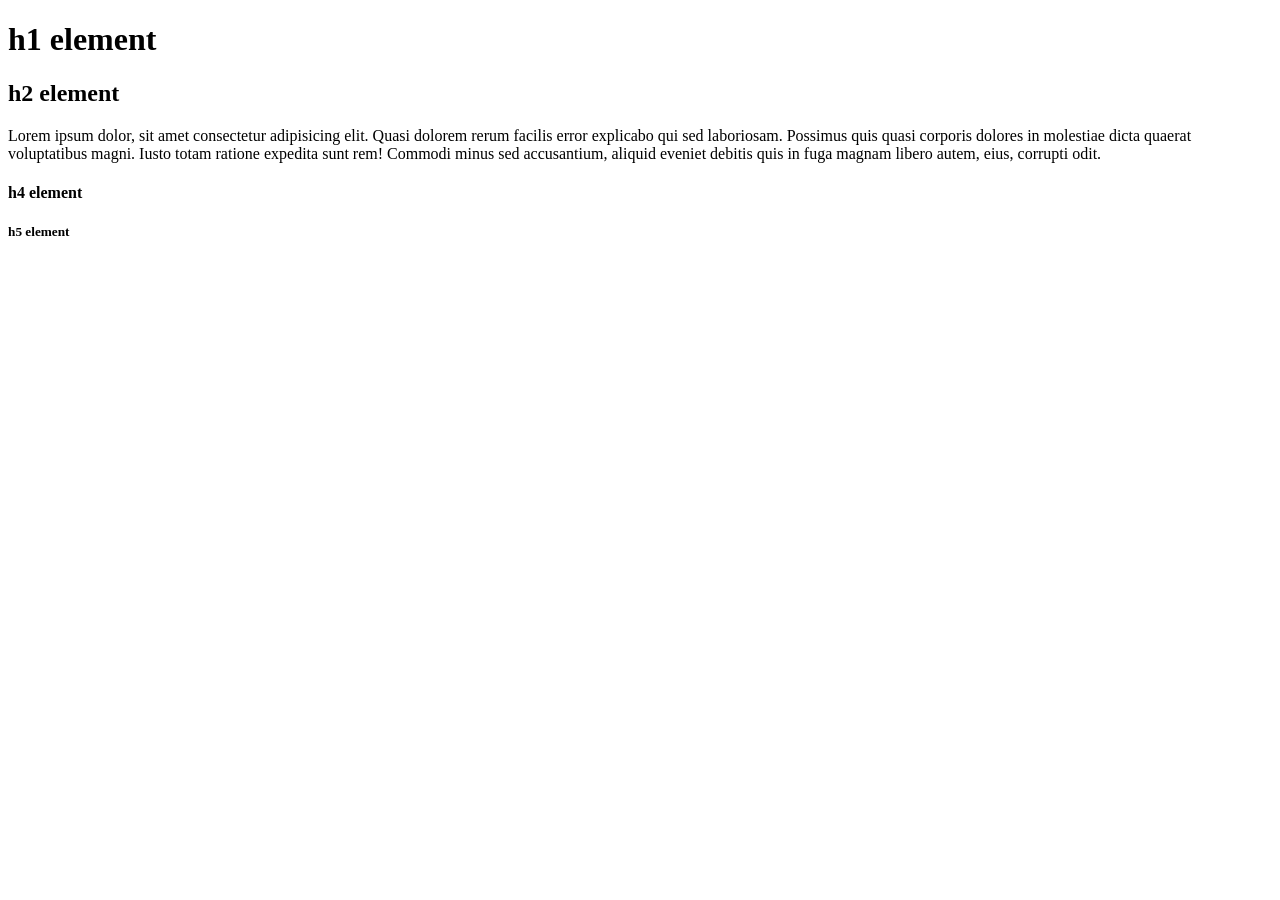
<file: Basic HTML/index.html>
<!DOCTYPE html>
<html>
  <head> </head>
  <body>
    <h1>h1 element</h1>
    <h2>h2 element</h2>
    <p>
      Lorem ipsum dolor, sit amet consectetur adipisicing elit. Quasi dolorem
      rerum facilis error explicabo qui sed laboriosam. Possimus quis quasi
      corporis dolores in molestiae dicta quaerat voluptatibus magni. Iusto
      totam ratione expedita sunt rem! Commodi minus sed accusantium, aliquid
      eveniet debitis quis in fuga magnam libero autem, eius, corrupti odit.
    </p>
    <h4>h4 element</h4>
    <h5>h5 element</h5>
  </body>
</html>
</file>
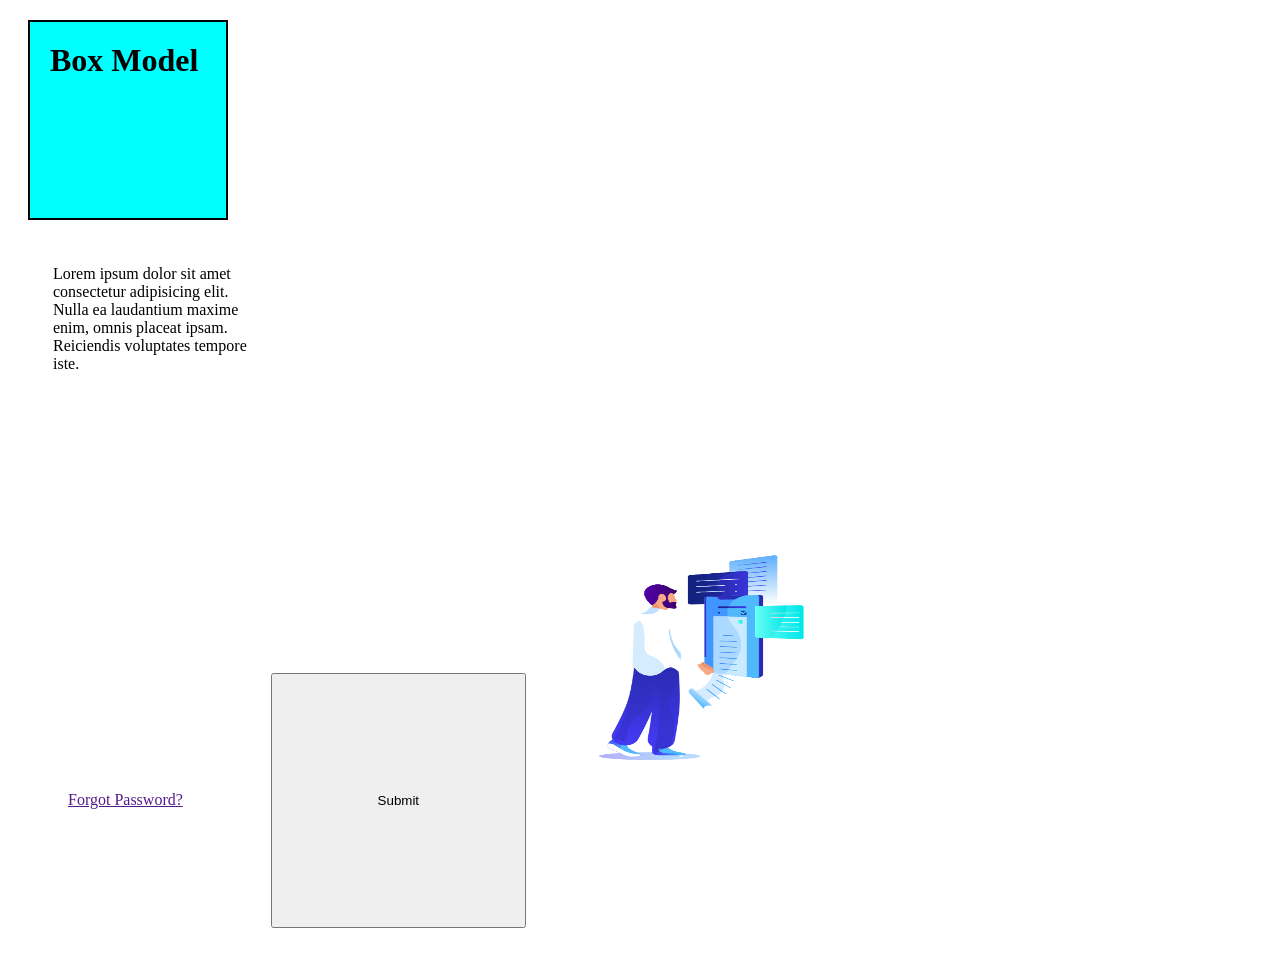
<file: Basic HTML/boxModel.html>
<!DOCTYPE html>
<html lang="en">
  <head>
    <meta charset="UTF-8" />
    <meta name="viewport" content="width=device-width, initial-scale=1.0" />
    <title>Document</title>
    <style>
      #box {
        padding: 20px;
        margin: 20px;
        background-color: aqua;
        border: 2px solid black;
        height: 200px;
        width: 200px;
        box-sizing: border-box;
      }
      #para {
        padding: 20px;
        margin: 25px;
        height: 200px;
        width: 200px;
      }
      #anchor {
        padding: 30px;
        margin: 30px;
        height: 1px;
        width: 1px;
      }
      #button {
        padding: 25px;
        margin: 24px;
        height: 201px;
        width: 201px;
        box-sizing: content-box;
      }
      #image {
        padding: 30px;
        margin: 15px;
        height: 205px;
        width: 205px;
      }
    </style>
  </head>
  <body>
    <h1 id="box">Box Model</h1>
    <p id="para">
      Lorem ipsum dolor sit amet consectetur adipisicing elit. Nulla ea
      laudantium maxime enim, omnis placeat ipsam. Reiciendis voluptates tempore
      iste.
    </p>
    <a id="anchor" href="">Forgot Password?</a>
    <button id="button">Submit</button>
    <img
      id="image"
      src="6d08add4e1ff0f0155d84c990839d2578e5bc3bb.png"
      alt="this is an img"
    />
  </body>
</html>
</file>
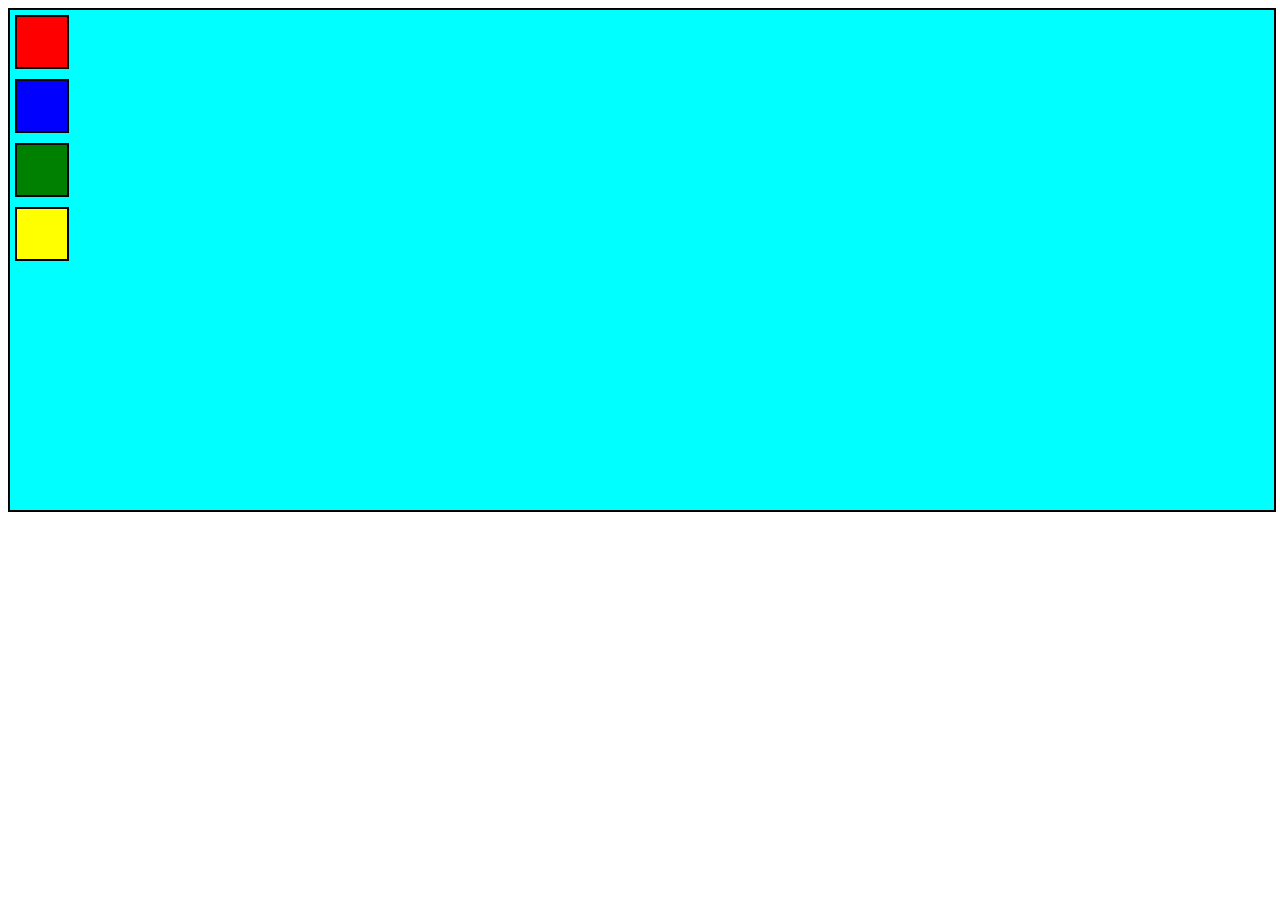
<file: Basic HTML/flexbox.html>
<!DOCTYPE html>
<html lang="en">
  <head>
    <meta charset="UTF-8" />
    <meta name="viewport" content="width=device-width, initial-scale=1.0" />
    <title>Document</title>
    <style>
      .container {
        background-color: aqua;
        border: 2px solid black;
        height: 500px;
        width: 100%;
        display: flex;
        flex-direction: column;
      }
      .item {
        border: 2px solid black;
        height: 50px;
        width: 50px;
        margin: 5px;
      }
      #item1 {
        background-color: red;
      }
      #item2 {
        background-color: blue;
      }
      #item3 {
        background-color: green;
      }
      #item4 {
        background-color: yellow;
      }
    </style>
  </head>
  <body>
    <div class="container">
      <div class="item" id="item1"></div>
      <div class="item" id="item2"></div>
      <div class="item" id="item3"></div>
      <div class="item" id="item4"></div>
    </div>
  </body>
</html>
</file>
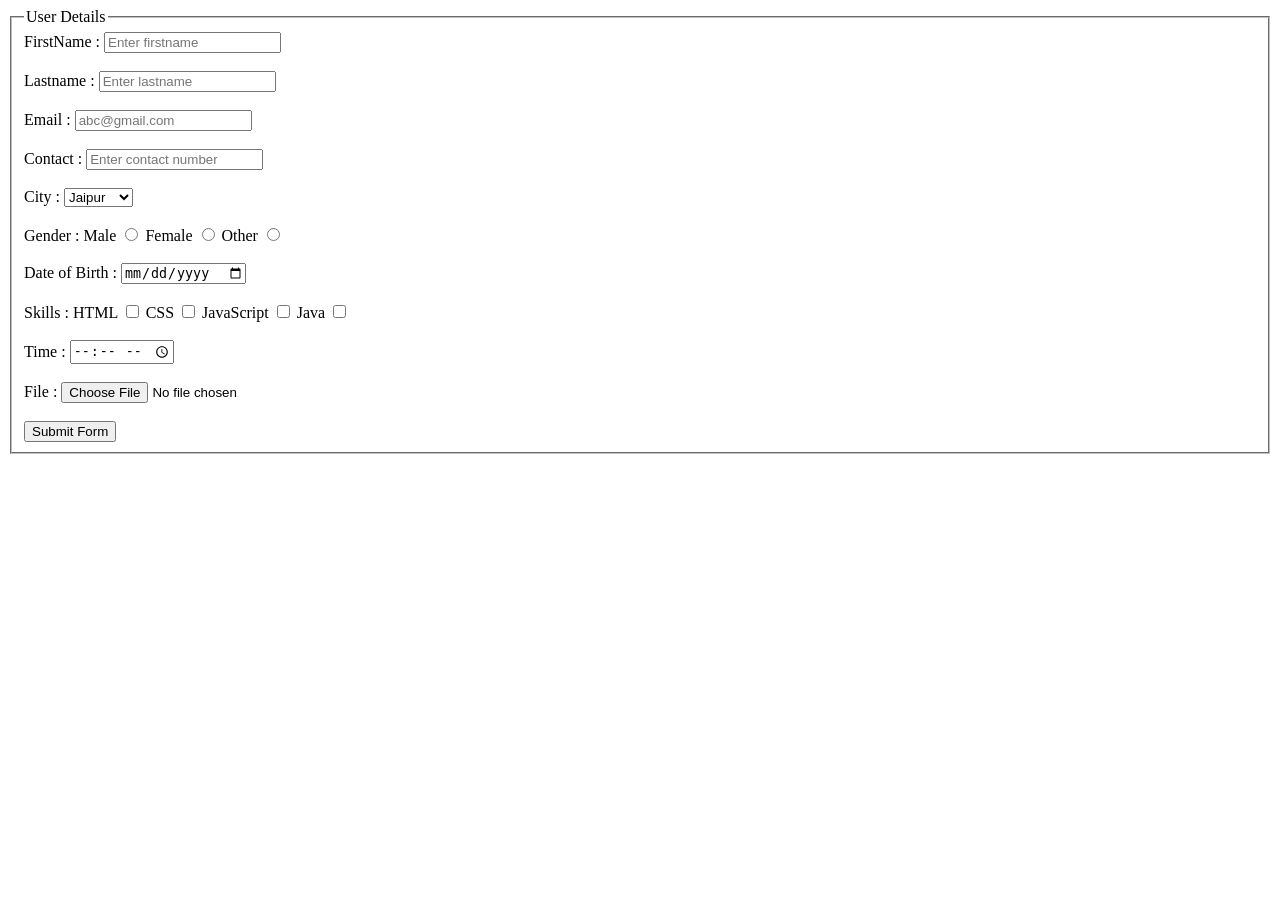
<file: Basic HTML/form.html>
<!DOCTYPE html>
<html lang="eng">
  <head>
    <meta charset="UTF-8" />
    <meta name="viewport" content="width=device-width, initial-scale=1.0" />
    <title>HTML Form</title>
    <link rel="stylesheet" href="style.css">
  </head>
  <body>
    <form>
      <fieldset>
        <legend>User Details</legend>

        <label for="Firstname">FirstName :</label>
        <input
          type="text"
          name="firstname"
          id="Firstname"
          placeholder="Enter firstname"
        />
        <br />
        <br />
        <label for="Lastname">Lastname :</label>
        <input
          type="text"
          name="lastname"
          id="Lastname"
          placeholder="Enter lastname"
        />
        <br />
        <br />
        <label for="Email">Email :</label>
        <input
          type="email"
          name="email"
          id="Email"
          placeholder="abc@gmail.com"
        />
        <br />
        <br />
        <label for="Contact">Contact :</label>
        <input
          type="tel"
          name="contact"
          id="Contact"
          placeholder="Enter contact number"
        />
        <br />
        <br />
        <label for="City">City :</label>
        <select name="city" id="City">
          <option value="Jaipur">Jaipur</option>
          <option value="Ajmer">Ajmer</option>
          <option value="Kota">Kota</option>
          <option value="Udaipur">Udaipur</option>
        </select>
        <br /><br />
        <label for="Gender">Gender :</label>
        <label for="male">Male</label>
        <input type="radio" name="Gender" value="male" />
        <label for="female">Female</label>
        <input type="radio" name="Gender" value="female" />
        <label for="other">Other</label>
        <input type="radio" name="Gender" value="other" />
        <br />
        <br />
        <label for="DOB">Date of Birth :</label>
        <input type="date" name="DOB" id="DOB" />
        <br /><br />

        <!-- Skills : -->
        <label for="Skills">Skills :</label>
        <label for="html">HTML</label>
        <input type="checkbox" name="HTML" value="yes" />
        <label for="css">CSS</label>
        <input type="checkbox" name="CSS" value="yes" />
        <label for="javaScript">JavaScript</label>
        <input type="checkbox" name="JavaScript" value="yes" />
        <label for="java">Java</label>
        <input type="checkbox" name="Java" value="yes" />
        <br />
        <br />
        <label for="Time">Time :</label>
        <input type="time" name="time" id="Time" />
        <br />
        <br />
        <label for="File">File :</label>
        <input
          type="file"
          name="file"
          id="File"
          placeholder="choose file from your device"
        />
        <br />
        <br />
        <input type="submit" value="Submit Form" />
      </fieldset>
    </form>
  </body>
</html>
</file>
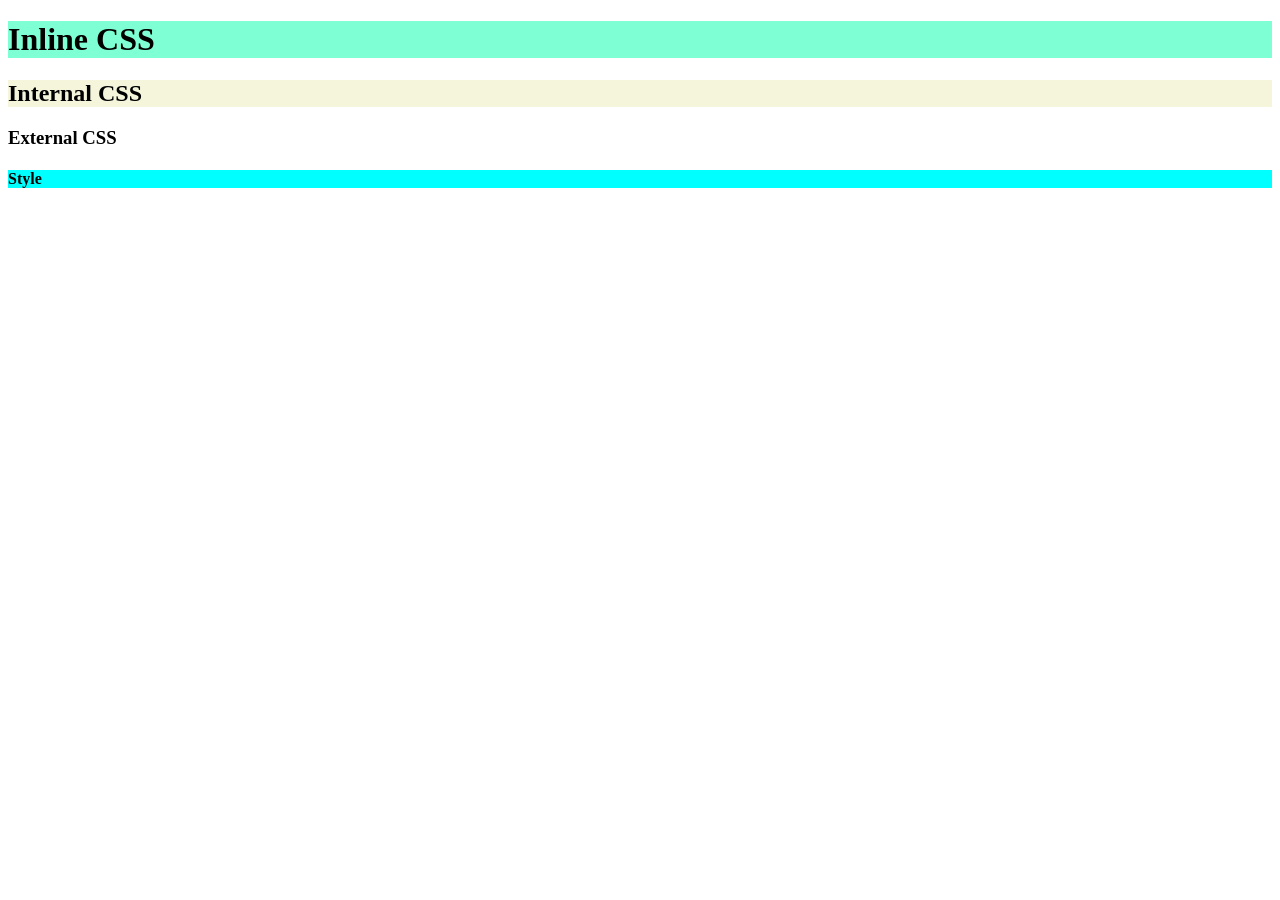
<file: Basic HTML/style.html>
<!DOCTYPE html>
<html lang="en">
  <head>
    <meta charset="UFT-8" />
    <title>Style html</title>
    <link rel="stylesheet" href="style.css" />
    <style>
      h2 {
        background-color: beige;
      }
      h4 {
        background-color: chartreuse;
      }
    </style>
  </head>
  <body>
    <h1 style="background-color: aquamarine">Inline CSS</h1>
    <h2>Internal CSS</h2>
    <h3>External CSS</h3>
    <h4 style="background-color: aqua">Style</h4>
  </body>
</html>
</file>
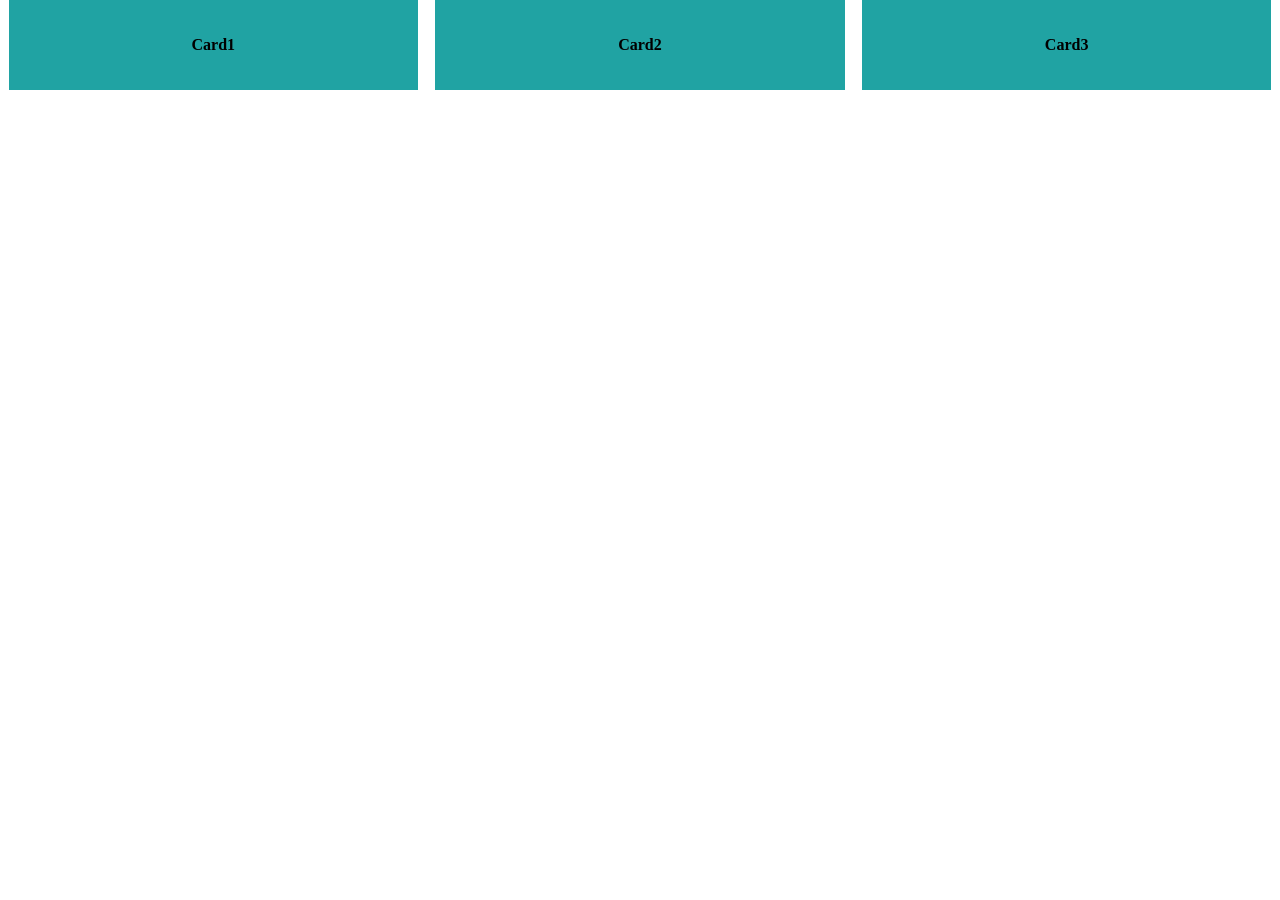
<file: FlexBox/Cards.html>
<!doctype html>
<html lang="en">
  <head>
    <meta charset="UTF-8" />
    <meta name="viewport" content="width=device-width, initial-scale=1.0" />
    <title>Document</title>
    <link rel="stylesheet" href="Cards.css" />
  </head>
  <body>
    <div class="container">
      <div class="card" id="card1">
        <h4>Card1</h4>
      </div>
      <div class="card" id="card2">
        <h4>Card2</h4>
      </div>
      <div class="card" id="card3">
        <h4>Card3</h4>
      </div>
    </div>
  </body>
</html>
</file>
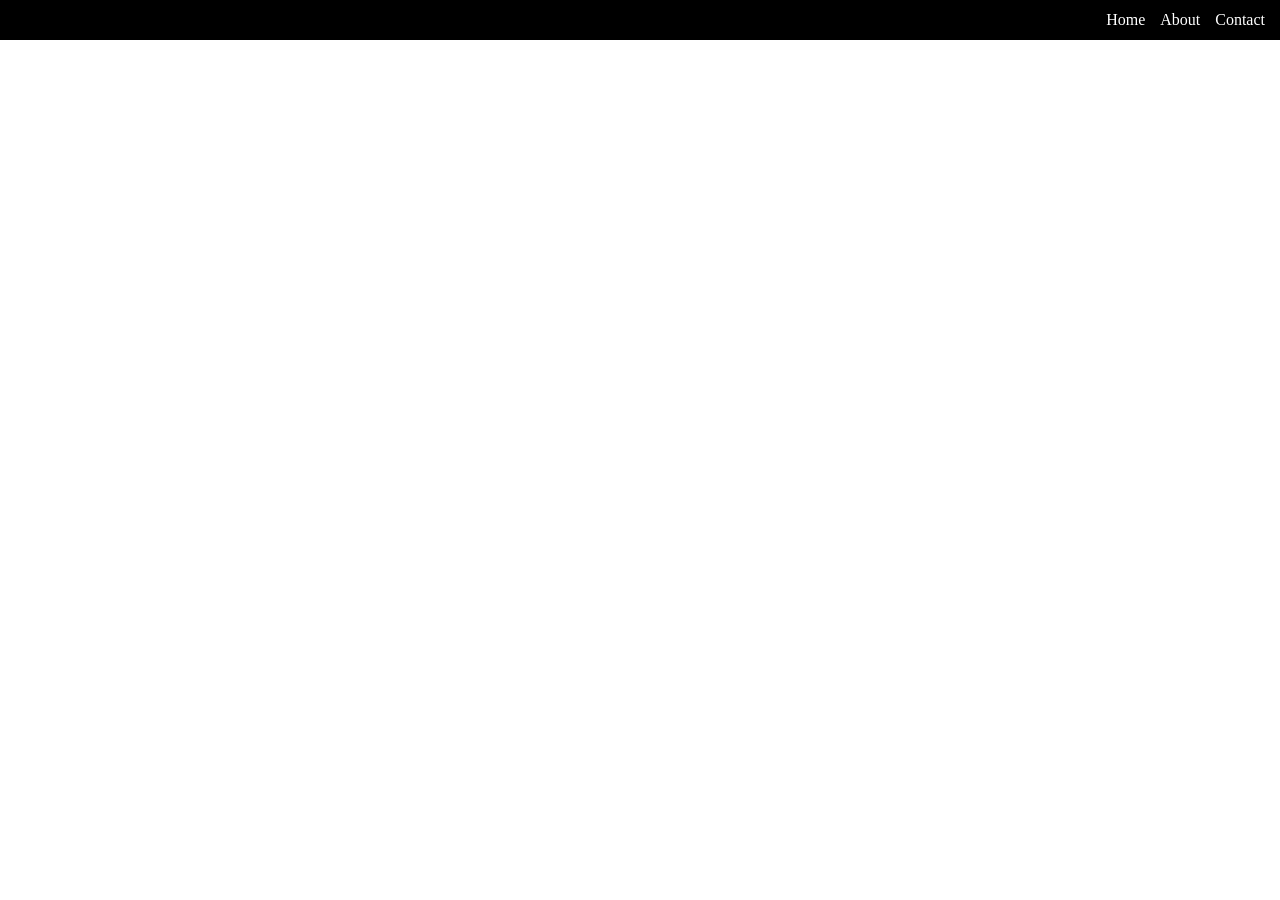
<file: FlexBox/Navbar.html>
<!DOCTYPE html>
<html lang="en">
<head>
    <meta charset="UTF-8">
    <meta name="viewport" content="width=device-width, initial-scale=1.0">
    <title>Document</title>
    <link rel="stylesheet" href="Navbar.css">
</head>
<body>
    <div class="navbar">
        <a href="">Home</a>
        <a href="">About</a>
        <a href="">Contact</a>
    </div>
</body>
</html>
</file>
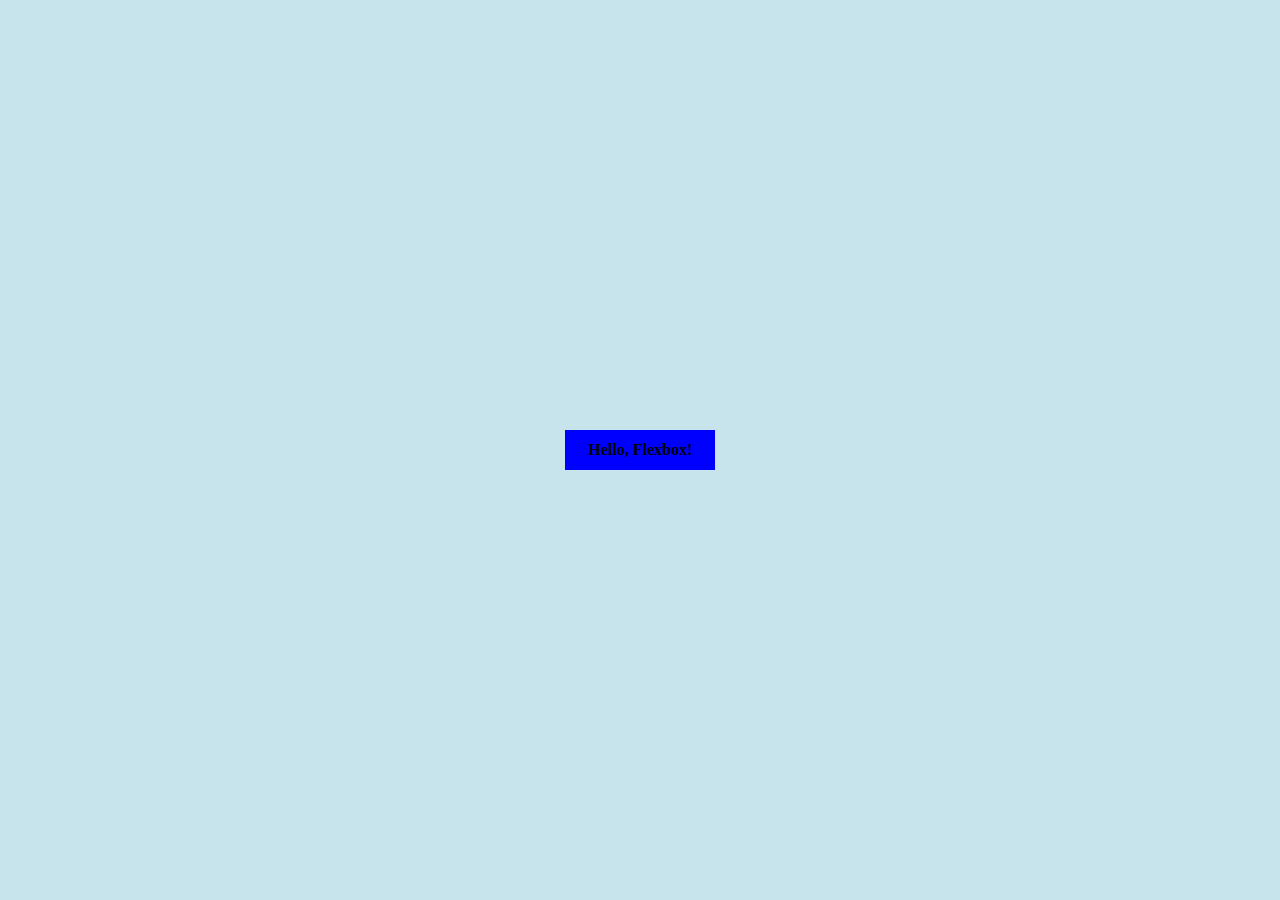
<file: FlexBox/task2.html>
<!doctype html>
<html lang="en">
  <head>
    <meta charset="UTF-8" />
    <meta name="viewport" content="width=device-width, initial-scale=1.0" />
    <title>Document</title>
    <link rel="stylesheet" href="task2.css" />
  </head>
  <body>
    <div class="outer-box">
      <div class="inner-box">
        <h4>Hello, Flexbox!</h4>
      </div>
    </div>
  </body>
</html>
</file>
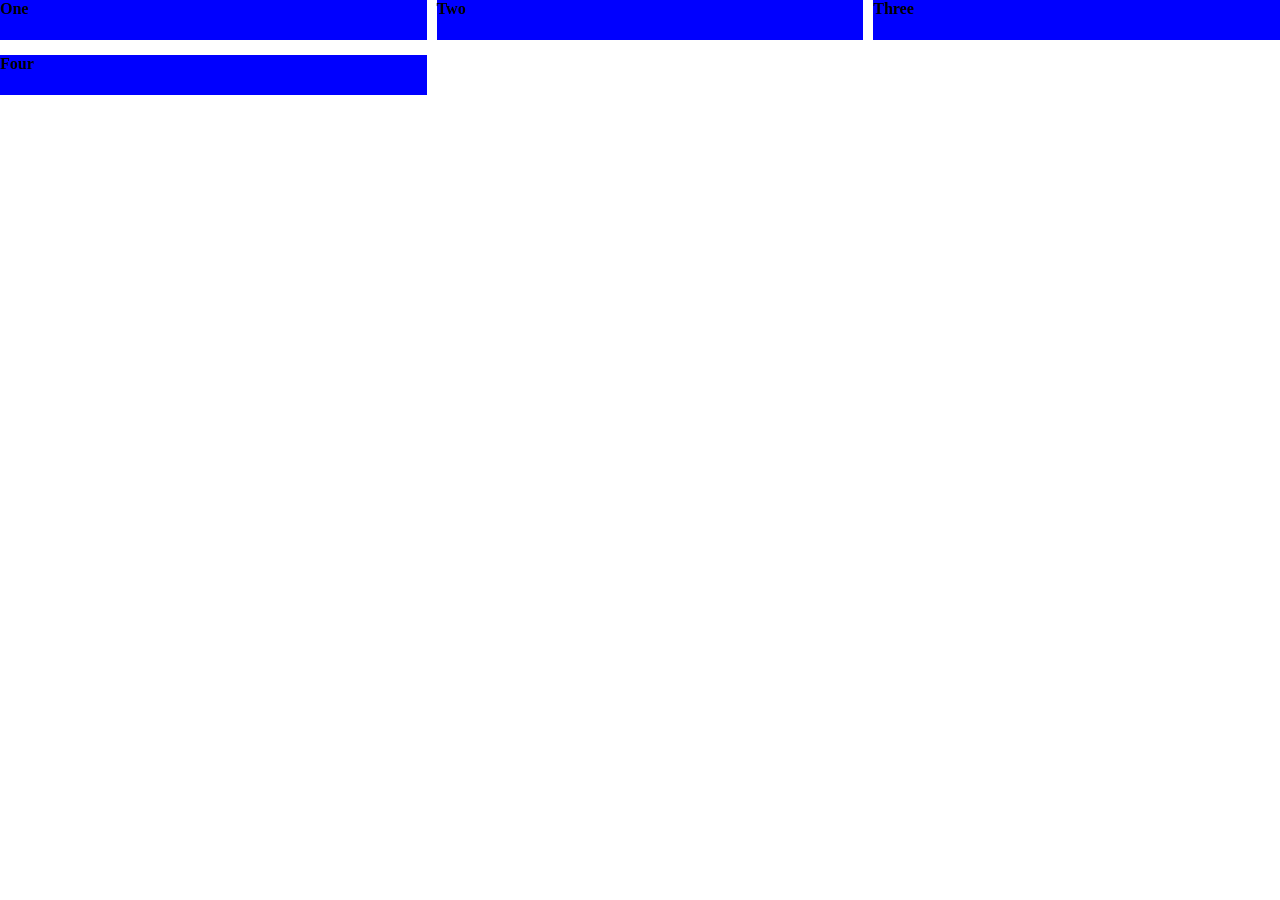
<file: Grid/task1.html>
<!doctype html>
<html lang="en">
  <head>
    <meta charset="UTF-8" />
    <meta name="viewport" content="width=device-width, initial-scale=1.0" />
    <title>Document</title>
    <link rel="stylesheet" href="task1.css" />
  </head>
  <body>
    <div class="container">
      <div class="box" id="one"><h4>One</h4></div>
      <div class="box" id="Two"><h4>Two</h4></div>
      <div class="box" id="Three"><h4>Three</h4></div>
      <div class="box" id="Four"><h4>Four</h4></div>
    </div>
  </body>
</html>
</file>
<file: Basic HTML/style.css>
/* h3 {
  background-color: burlywood;
}
h4 {
  background-color: blueviolet;
}
h1,
h2,
h3 {
  background-color: cadetblue;
}

input {
  background-color: aqua;
} */
</file>
<file: FlexBox/Cards.css>
*{
    margin: 0;
    padding: 0;
}
.container{
    height: 100vh;
    display: flex;
    justify-content: space-around;
}

.card{
    background-color: rgb(32, 163, 163);
    width: 32%;
    height: 10%;
    display:flex;
    justify-content: center;
    align-items: center;
}
</file>
<file: FlexBox/Navbar.css>
*{
    margin: 0;
    padding: 0;
}
.navbar{
    background-color: black;
    height: 40px;
    display: flex;
    flex-direction: row;
    justify-content:end;
    align-items: center;
}
a{
    text-decoration: none;
    color: white;
    margin-right: 15px;
}
</file>
<file: FlexBox/task2.css>
* {
  margin: 0;
  padding: 0;
}
.outer-box {
  height: 100vh;
  background-color: #c7e3ec;
  display: flex;
  flex-direction: row;
  justify-content: center;
  align-items: center;
}
.inner-box {
  background-color: blue;
  height: 40px;
  width: 150px;
  display: flex;
  justify-content: center;
  align-items: center;
}
</file>
<file: Grid/task1.css>
* {
  margin: 0;
  padding: 0;
}
.container {
  height: 100vh;
  display: grid;
  grid-template-rows: 45px 45px 45px;
  grid-template-columns: 33.33% 33.33% 33.33%;
  grid-gap: 10px;
}
.box {
  background-color: blue;
  height: 40px;
  align-items: center;
}
</file>
